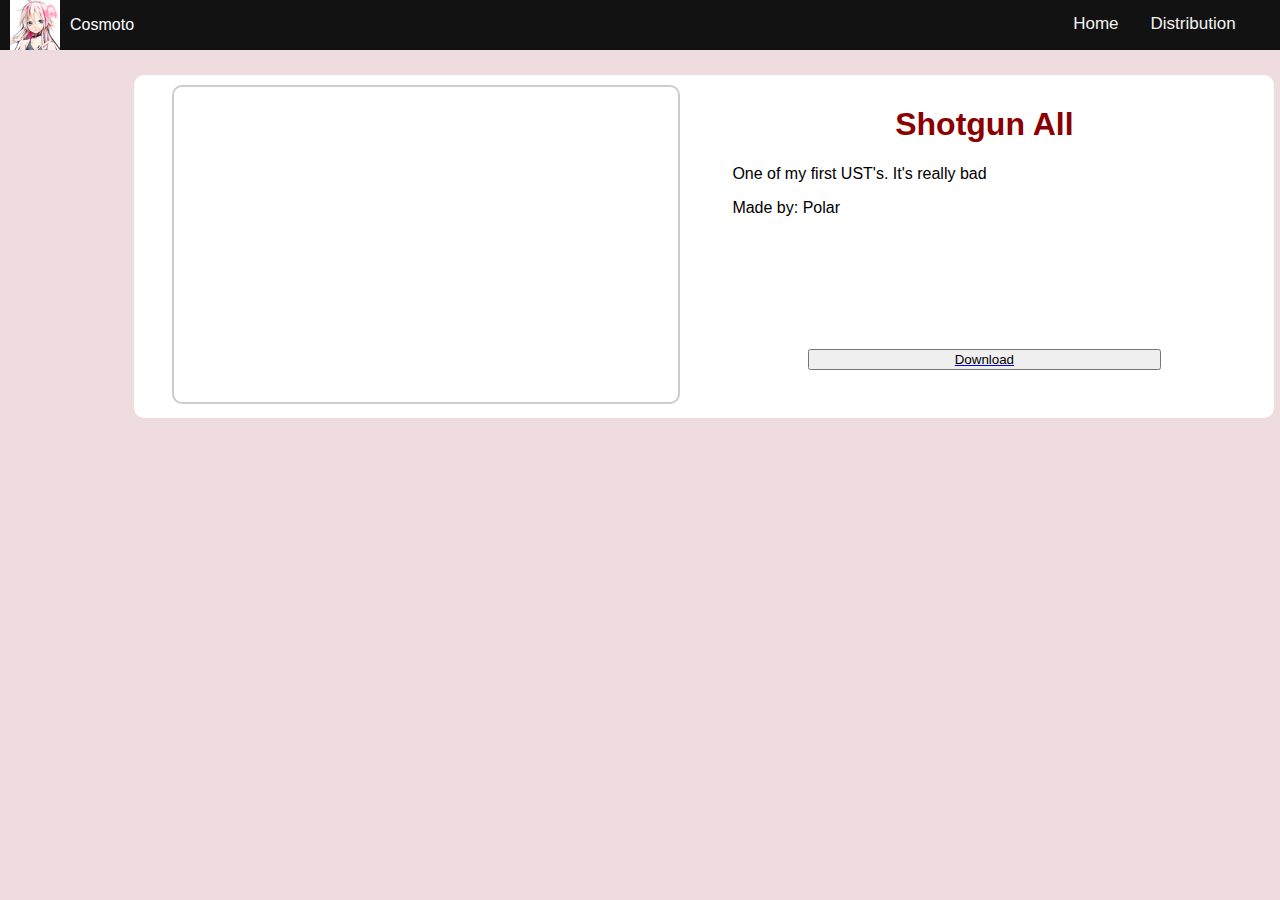
<file: pages/distribution.html>
<!DOCTYPE html>
<html lang="en">

<head>
    <meta charset="UTF-8">
    <meta name="viewport" content="width=device-width, initial-scale=1.0">
    <link rel="stylesheet" href="../styles.css">
    <link rel="stylesheet" href="../stylesheets/distribution.css">

    <script src="../scripts/distribution.js"></script>
    <script src="../scripts/load.js"></script>
    <title>Distribution</title>
</head>

<body>
    <!-- <div id="terms-of-use"> 
        <div id="terms-of-use-window"> 
            <h1>TERMS OF USE</h1>
            <h2>YOU MUST</h2>
            <ul> 
                <li><b>GIVE CREDIT FOR THE FILE!</b> That means putting our name (Cosmoto) in the description with the to link our cover or link our channel.</li>
                <li>Credit us for tuning unless you tuned it yourself.</li>
                <li>Credit the person who made the original song.</li>
            </ul>
            <button onclick="deleteElement('terms-of-use')">I Agree</button>
        </div>
    </div> -->
    <div id="main-body">
        <div id="downloads">

            <div class="download-block">
                <div class="download-block-section">
                    <iframe width="560" height="315" src="https://www.youtube.com/embed/agOTi7zZcOA?si=vgA6fMo2oZ8dxDYX"
                        title="YouTube video player" frameborder="0"
                        allow="accelerometer; autoplay; clipboard-write; encrypted-media; gyroscope; picture-in-picture; web-share"
                        allowfullscreen>
                    </iframe>
                </div>
                <div class="download-block-section">
                    <div class="download-description">
                        <h1>Shotgun All</h1>
                        <p>One of my first UST's. It's really bad</p>
                        <p>Made by: Polar</p>
                    </div>
                    <a class="center-button"
                        href="https://drive.google.com/uc?export=download&id=1zQ88tjd04A6iVQQuZn-rgbyAj3S7Z9sX">
                        <button>Download</button>
                    </a>
                </div>
            </div>

        </div>
    </div>
</body>

</html>
</file>
<file: styles.css>
html {
    visibility: hidden;
}

body {
    font-family: 'Segoe UI', Tahoma, Geneva, Verdana, sans-serif;
    background-color: rgb(238, 220, 223);
}

h1,
h2,
h3,
h4,
h5,
h6 {
    text-align: center;
    color: darkred;
}

#title {
    position: absolute;
    text-align: center;
    top: 0px;
    left: 0px;
    width: 100%;
    height: 400px;
    z-index: -1;

    background-image: linear-gradient(rgba(0, 0, 0, 0.7), rgba(0, 0, 0, 0.7)), url(assets/banner.gif);
    background-repeat: no-repeat;
    background-size: cover;
    background-position: center;

    color: white;
}

#title h1 {
    color: white;
    font-size: 100px;
    font-weight: 700;
    margin: 0;
    margin-top: 60px;
}

#title p {
    font-size: 34px;
}

#title-spacer {
    width: 100%;
    height: 400px;
}

#navbar {
    display: table;
    overflow: hidden;
    position: fixed;
    top: 0;
    left: 0;
    height: 50px;
    width: 100%;
    padding: 0 10px;

    background: rgb(18, 18, 19);
    color: white;
    animation: fadeinAnimation ease .2s;
}

#navbar p {
    float: left;
    display: table-cell;
    vertical-align: middle;
    text-align: center;
    padding-left: 10px;
}

#icon {
    float: left;
    height: 50px;
}

#navbar-links {
    /* position: absolute;
    top: 50%;
    right: 0; */
    float: right;
}

#navbar-links a {
    float: right;
    color: #f2f2f2;
    text-align: center;
    padding: 14px 16px;
    text-decoration: none;
    font-size: 17px;
}

#navbar-links a:hover {
    background-color: #ddd;
    color: black;
}

#navbar-links button {
    background-color: white;
    border-radius: 5%;
}

#navbar-links:last-child {
    margin-right: 3%;
}

#main-body {
    box-sizing: border-box;
    padding: 0 10%;
}

#about-us {
    padding-bottom: 100px;
}

#profiles,
#videos {
    margin: auto;
    display: flex;
    flex-wrap: wrap;
    justify-content: center;
    gap: 5%;
}

#profiles div,
#videos div {
    width: 500px;
    height: auto;
    text-align: center;
}

#profiles p {
    padding: 0 15px;
}

#profiles img {
    object-fit: cover;
    height: auto;
    width: 400px;
    max-width: 100%;
    border-radius: 5%;
}

#videos iframe {
    width: 560px;
    max-width: 100%;
    height: 315px;
}

#voicebank-img {
    display: block;
    margin: 0 auto;
    height: 500px;
}

.justify-text {
    text-align: justify;
}

.center-text {
    text-align: center;
}

@keyframes fadeinAnimation {
    0% {
        opacity: 0;
    }

    100% {
        opacity: 1;
    }
}
</file>
<file: stylesheets/distribution.css>
p {
    word-break: break-all;
}

#terms-of-use {
    position: absolute;
    top: 0px;
    right: 0px;
    bottom: 0px;
    left: 0px;
    text-align: center;
    background-color: rgba(0, 0, 0, 0.75);
}

#terms-of-use-window {
    position: absolute;
    margin: 0;
    top: 50%;
    left: 50%;
    transform: translate(-50%, -50%);

    height: 600px;
    width: 600px;
    padding: 10px;

    background-color: white;
    border-radius: 5%;
    border: 5px solid pink;
    box-shadow: 0 0 20px black;
}

#terms-of-use-window h1 {
    font-size: 80px;
}

#terms-of-use-window ul {
    margin-bottom: 150px;
}

#terms-of-use-window button {
    text-align: center;
    padding: 5px 16px;
    text-decoration: none;
    font-size: 17px;
}

#main-body {
    box-sizing: border-box;
    padding: 0 10%;
}

.download-block {
    background-color: white;
    border-radius: 10px;

    width: 1120px;
    height: auto;
    padding: 10px;

    display: flex;
    flex-direction: row;
    flex-wrap: wrap;
    margin: 25px auto;
    justify-content: center;
    gap: 5%;
}

.download-block:first-child {
    margin-top: 75px;
}

.download-block-section {
    gap: 50%;
    width: 45%;
    height: auto;
}

.download-block iframe {
    width: 560px;
    max-width: 100%;
    height: 315px;
    border: 2px solid #ccc; 
    border-radius: 10px;
}
.download-block h1 {
    text-align: center;
}

.download-description {
    height: 75%;
}

.center-button{
    display: flex;
    align-items: center;
    justify-content: center;
    width: 100%;
}

.download-block button {
    margin: 0;
    width: 70%;
}
</file>
